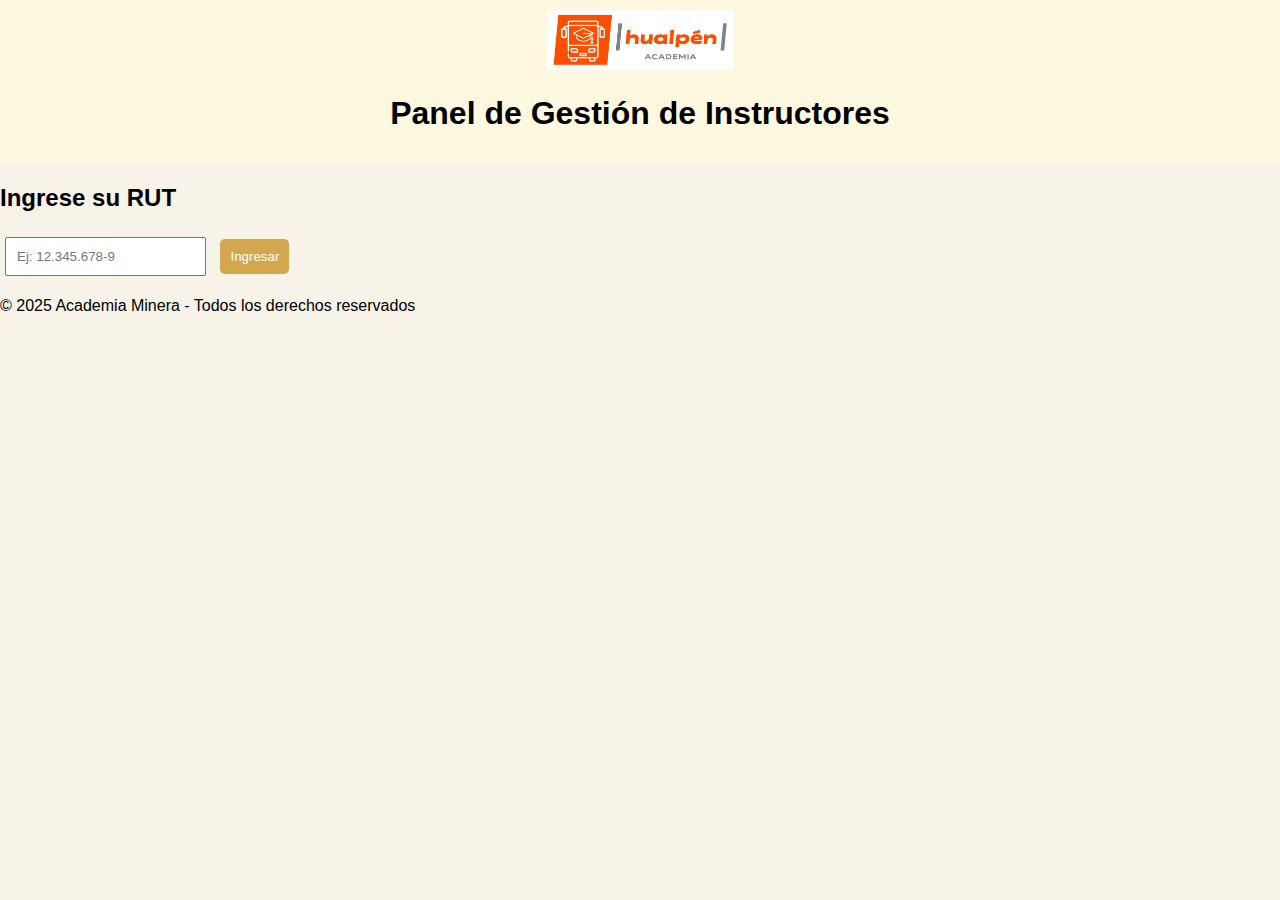
<file: index.html>
<!DOCTYPE html>
<html lang="es">
<head>
  <meta charset="UTF-8">
  <title>Panel de Instructores</title>
  <link rel="stylesheet" href="styles.css">
  <script>
    const API_URL = "https://script.google.com/macros/s/AKfycbyfKXv1_i4mxhJ5Ea_ZYhqrynee8cMD2J975frMHfWsYho7KaM8tzccyxWstrLNky5iGg/exec";
  </script>
  <script src="script.js" defer></script>
</head>
<body>
  <div class="container">
    <header>
      <img src="Logo Academia (002).png" alt="Logo" class="logo">
      <h1>Panel de Gestión de Instructores</h1>
    </header>

    <section id="login-section">
      <h2>Ingrese su RUT</h2>
      <input type="text" id="rutInput" placeholder="Ej: 12.345.678-9">
      <button id="loginBtn">Ingresar</button>
      <p id="loginError" class="error"></p>
    </section>

    <section id="main-section" style="display: none;">
      <h2>Bienvenido, <span id="instructorName"></span></h2>

      <div id="solicitudes-container">
        <h3>Solicitudes Pendientes</h3>
        <table id="solicitudesTable">
          <thead>
            <tr>
              <th>Nombre</th>
              <th>RUT</th>
              <th>Correo</th>
              <th>Acciones</th>
            </tr>
          </thead>
          <tbody>
            <!-- Aquí se llenan dinámicamente las solicitudes -->
          </tbody>
        </table>
      </div>

      <div id="informe-container">
        <h3>Informe Personal</h3>
        <div id="infoResumen">
          <p><strong>Veces ingresado:</strong> <span id="vecesIngresado"></span></p>
          <p><strong>Puntaje máximo:</strong> <span id="puntajeMaximo"></span></p>
          <p><strong>Primer intento:</strong> <span id="primerIntento"></span></p>
          <p><strong>Último intento:</strong> <span id="ultimoIntento"></span></p>
        </div>
        <canvas id="graficoEvolucion" width="400" height="200"></canvas>
      </div>

      <div id="busqueda-container">
        <h3>Buscar Alumno</h3>
        <input type="text" id="busquedaInput" placeholder="Nombre, Apellido o RUT">
        <button id="buscarBtn">Buscar</button>

        <div id="resultadosBusqueda" style="margin-top:20px;">
          <!-- Aquí se mostrará la lista de resultados -->
        </div>
      </div>

    </section>

    <footer>
      <p>© 2025 Academia Minera - Todos los derechos reservados</p>
    </footer>
  </div>
</body>
</html>
</file>
<file: styles.css>
body {
  font-family: Arial, sans-serif;
  background: #f7f3e9;
  margin: 0;
  padding: 0;
}
header {
  text-align: center;
  background: #fff8e1;
  padding: 10px;
}
.logo {
  height: 60px;
}
.banner {
  width: 100%;
  max-height: 200px;
  object-fit: cover;
}
main {
  padding: 20px;
}
input, button {
  padding: 10px;
  margin: 5px;
}
button {
  background: #d4a74f;
  color: white;
  border: none;
  border-radius: 5px;
}
table {
  width: 100%;
  margin-top: 20px;
  border-collapse: collapse;
}
th, td {
  border: 1px solid #ccc;
  padding: 8px;
  text-align: center;
}
canvas {
  margin-top: 20px;
  max-width: 100%;
}
</file>
